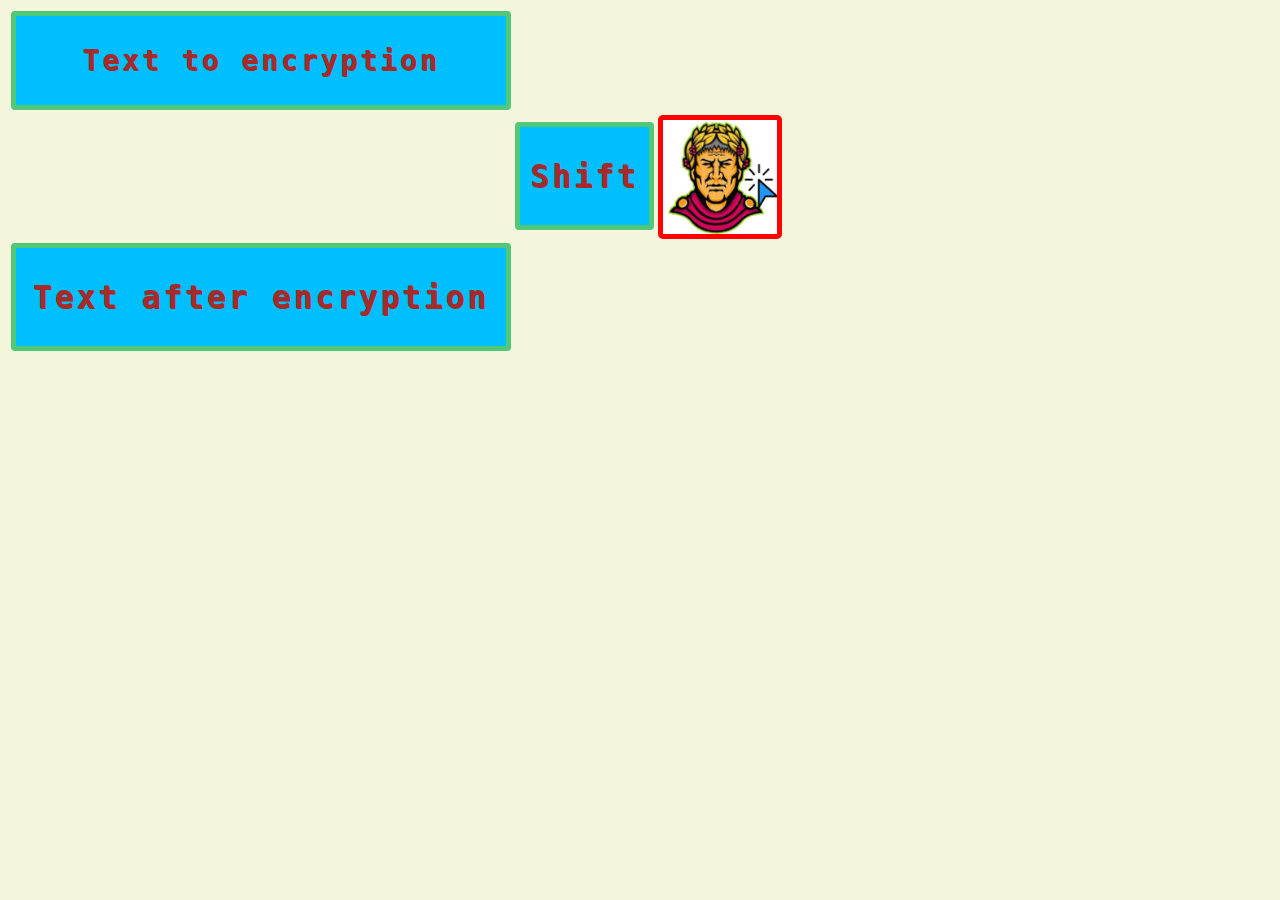
<file: index.html>
<!DOCTYPE html>
<html>
<head>
	<meta charset="utf-8">
	<title>Caesar cipher</title>
	<link rel="stylesheet" type="text/css" href="caesar.css">
</head>
<body>

<!-- ceasarCipher -->
<script src="caesar.js"></script>

	<div>
		<table>
			<!-- upElement -->
			<tr>
				<td>
					<form>
						<textarea id="in" rows="1" cols="25" placeholder="Text to encryption"></textarea>
					</form>	
				</td>
			</tr>

			<!-- button -->
			<tr>
				<td>
				</td>
				<td>
					<textarea id="shift" rows="1" cols="6" placeholder="Shift"></textarea>
				</td>
				<td>
					<input type="submit" onclick="caesar()" value="">
				</td>
			</tr>

			<!-- downElement -->
			<tr>
				<td>
					<textarea id="out" rows="1" cols="25" placeholder="Text after encryption" readonly=""></textarea>	
				</td>
			</tr>
		</table>
	</div>		
</body>
</html>
</file>
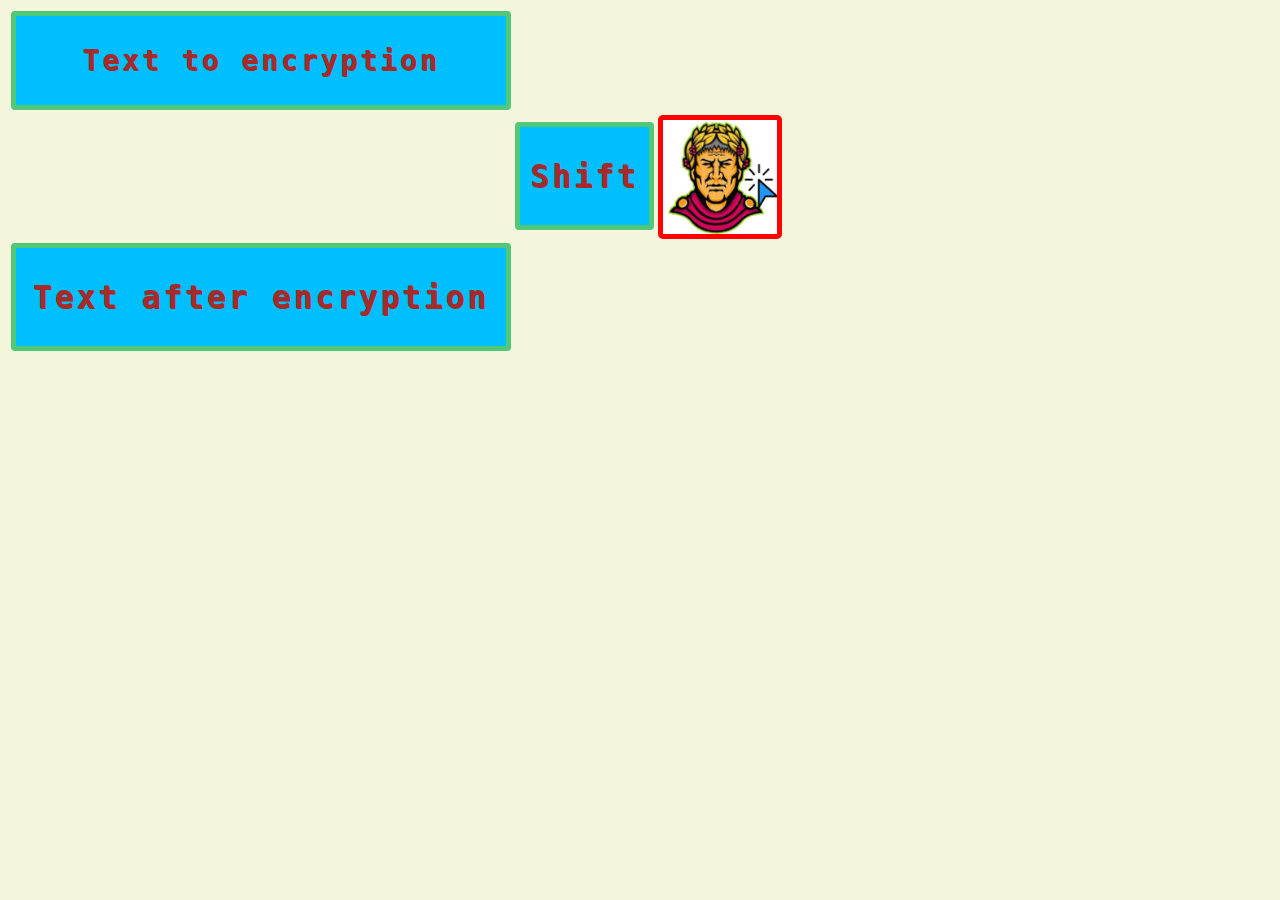
<file: caesar.html>
<!DOCTYPE html>
<html>
<head>
	<meta charset="utf-8">
	<title>Caesar cipher</title>
	<link rel="stylesheet" type="text/css" href="caesar.css">
</head>
<body>

<!-- ceasarCipher -->
<script src="caesar.js"></script>

	<div>
		<table>
			<!-- upElement -->
			<tr>
				<td>
					<form>
						<textarea id="in" rows="1" cols="25" placeholder="Text to encryption"></textarea>
					</form>	
				</td>
			</tr>

			<!-- button -->
			<tr>
				<td>
				</td>
				<td>
					<textarea id="shift" rows="1" cols="6" placeholder="Shift"></textarea>
				</td>
				<td>
					<input type="submit" onclick="caesar()" value="">
				</td>
			</tr>

			<!-- downElement -->
			<tr>
				<td>
					<textarea id="out" rows="1" cols="25" placeholder="Text after encryption" readonly=""></textarea>	
				</td>
			</tr>
		</table>
	</div>		
</body>
</html>
</file>
<file: caesar.css>
*{
	background-color: #F5F5DC;
	font-size: 90%;
}

table td input{
	box-sizing: border-box;
	border-radius: 5px;
	border: solid #FF0000 5px;
	padding: 5px;
	background: url(but.jpg)no-repeat center;
	background-size: 100%;
	width: 18em;
	height: 18em;
}

textarea{
	box-sizing: content-box;
	width: 100%;
	resize: none;
	border-radius: 4px;
	text-align: center;
	text-shadow: 1px 1px 0;
	background-color: #00BFFF;
	font-weight: 900;
	letter-spacing: 3px;
	font-style: cursive;
	font-size: 5em;
}

::placeholder{
	color: #A52A2A ; 
}

#shift{
	padding-top: 15px;
	box-sizing: border-box;
	width: 100%;
	border: solid #50C878 5px;
	padding: 1em 0em 1em 0em;
}

#in{
	box-sizing: border-box;
	width: 100%;
	border: solid #50C878 5px;
	padding: 1em 0em 1em 0em;
}

#out{
	box-sizing: border-box;
	width: 100%;
	border: solid #50C878  5px;
	padding: 1em 0em 1em 0em;
}
</file>
